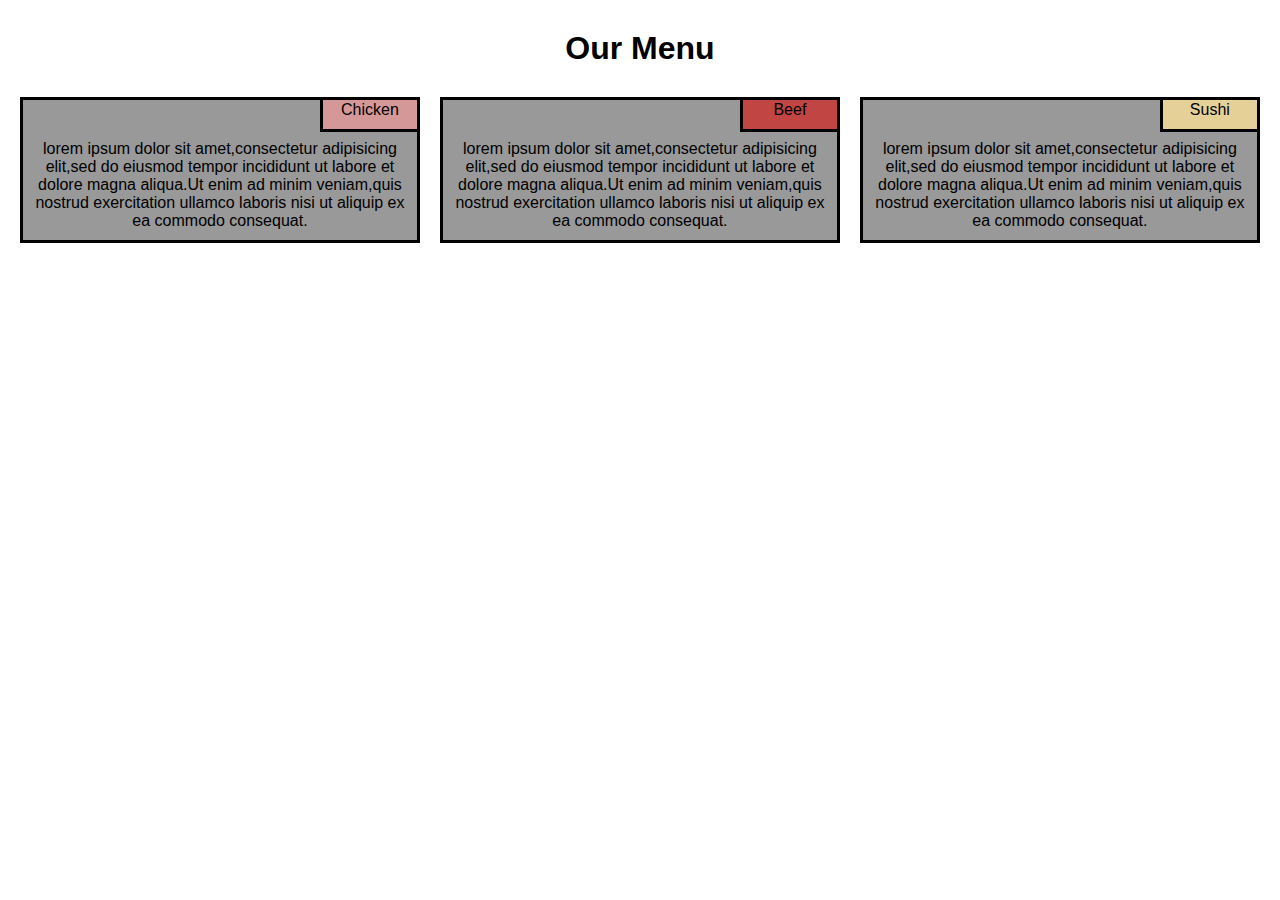
<file: Module2-Assignment/index.html>
<!DOCTYPE html>
<html>
    <head>
        <meta charset="utf-8">
        <meta name="viewport" content="width=device-width,initial-scale=1" >
        <title>Assignment Solution for Module-2</title>
        <link rel="stylesheet" href="styles.css">
    </head>
    <body>
        <h1>Our Menu</h1>
        <div class="col-lg-4 col-md-6 col-sm-12">
            <div class="box">
            <p class="name name1">Chicken</p>
            <p class="cont">lorem ipsum dolor sit amet,consectetur adipisicing elit,sed do eiusmod tempor incididunt ut labore et dolore magna aliqua.Ut enim ad minim veniam,quis nostrud exercitation ullamco laboris nisi ut aliquip ex ea commodo consequat.</p>
            </div>
        </div>
        <div class="col-lg-4 col-md-6 col-sm-12">
            <div class="box">
            <p class="name name2">Beef</p>
            <p class="cont">lorem ipsum dolor sit amet,consectetur adipisicing elit,sed do eiusmod tempor incididunt ut labore et dolore magna aliqua.Ut enim ad minim veniam,quis nostrud exercitation ullamco laboris nisi ut aliquip ex ea commodo consequat.</p>
            </div>
        </div>
        <div class="col-lg-4 col-md-12 col-sm-12">
            <div class="box">
            <p class="name name3">Sushi</p>
            <p class="cont">lorem ipsum dolor sit amet,consectetur adipisicing elit,sed do eiusmod tempor incididunt ut labore et dolore magna aliqua.Ut enim ad minim veniam,quis nostrud exercitation ullamco laboris nisi ut aliquip ex ea commodo consequat.</p>
            </div>
        </div>
    </body>
</html>
</file>
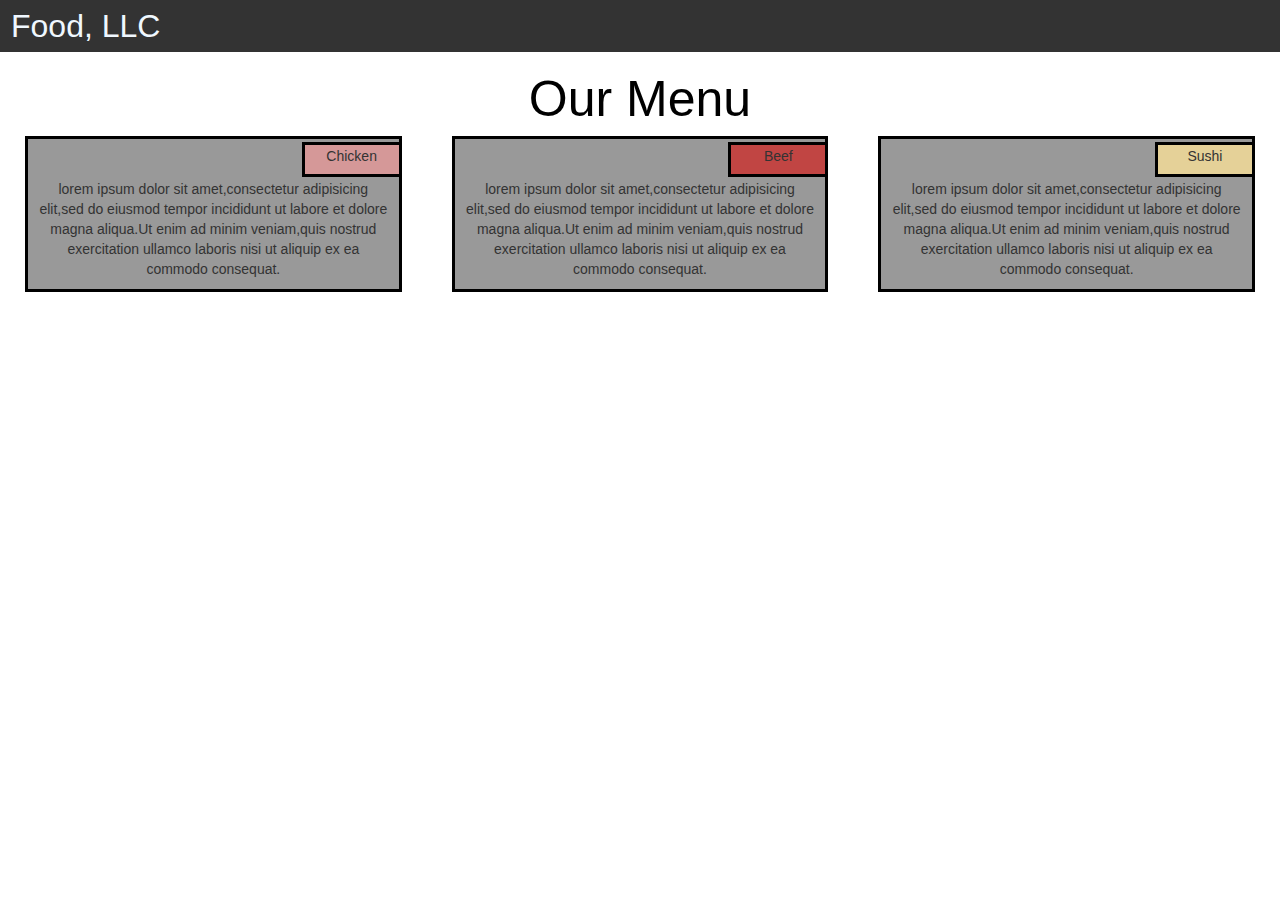
<file: Module3-Assignment/index.html>
<!DOCTYPE html>
<html>
<head>

<title>Module 3</title>

  <meta name="viewport" content="width=device-width, initial-scale=1">
  <link rel="stylesheet" href="https://maxcdn.bootstrapcdn.com/bootstrap/3.3.7/css/bootstrap.min.css">
  <script src="https://ajax.googleapis.com/ajax/libs/jquery/3.3.1/jquery.min.js"></script>
  <script src="https://maxcdn.bootstrapcdn.com/bootstrap/3.3.7/js/bootstrap.min.js"></script>

</head>

<meta name="viewport" content="width=device-width, initial-scale=1">
<link rel="stylesheet" type="text/css" href="style.css">



<body>


  <nav class="navbar" id="top">
    <div class="container-fluid">

      <div class="navbar-header">
        <button type="button" class="navbar-toggle" data-toggle="collapse" data-target="#myNavbar">
          <span class="icon-bar"></span>
          <span class="icon-bar"></span>
          <span class="icon-bar"></span> 
        </button>
        <a class="navbar-brand" href="#">Food, LLC</a>
      </div>

      <div class="collapse" id="myNavbar">
        <ul class="nav navbar-nav visible-xs">
          <li><a class="menu-item" href="#">Chicken</a></li>
          <li><a class="menu-item" href="#">Beef</a></li> 
          <li><a class="menu-item" href="#">Sushi</a></li> 
        </ul>
      </div>

    </div>
  </nav>

  <h1 class="main-title">Our Menu</h1>



  <div class="container-fluid">

    <div class="col-lg-4 col-md-6 col-sm-12">
        <div class="box">
        <p class="name name1">Chicken</p>
        <p class="cont">lorem ipsum dolor sit amet,consectetur adipisicing elit,sed do eiusmod tempor incididunt ut labore et dolore magna aliqua.Ut enim ad minim veniam,quis nostrud exercitation ullamco laboris nisi ut aliquip ex ea commodo consequat.</p>
        </div>
    </div>
    <div class="col-lg-4 col-md-6 col-sm-12">
        <div class="box">
        <p class="name name2">Beef</p>
        <p class="cont">lorem ipsum dolor sit amet,consectetur adipisicing elit,sed do eiusmod tempor incididunt ut labore et dolore magna aliqua.Ut enim ad minim veniam,quis nostrud exercitation ullamco laboris nisi ut aliquip ex ea commodo consequat.</p>
        </div>
    </div>
    <div class="col-lg-4 col-md-12 col-sm-12">
        <div class="box">
        <p class="name name3">Sushi</p>
        <p class="cont">lorem ipsum dolor sit amet,consectetur adipisicing elit,sed do eiusmod tempor incididunt ut labore et dolore magna aliqua.Ut enim ad minim veniam,quis nostrud exercitation ullamco laboris nisi ut aliquip ex ea commodo consequat.</p>
        </div>
    </div>

  </div>


  </body>
</html>
</file>
<file: Module2-Assignment/styles.css>
* {
    box-sizing: border-box;
}

body {
    margin:0px;
    padding: 10px;
    font-family: 'qdbettersans','Comic Sans MS',sans-serif;
}

h1 {
    margin: 20px;
    text-align: center;
    padding-bottom:10px;
}

.box {
    width:100%;
    overflow:none;
}

.name {
    overflow: none;
    text-align: center;
    float: right;
    width:100px;
    border: 3px solid black;
    margin-right: 10px;
    margin-top: 0px;
    height: 35px;
    padding: 1px;
    position:relative; 
}

.cont {
    overflow: none;
    text-align: center;
    float: right;
    border: 3px solid black;
    height:auto ;
    margin:10px;
    padding: 10px;   
    padding-top: 40px;
    margin-top:-51px;
    background-color: #999999;
}

.name1 {
    background-color:#d59898;
}

.name2 {
    background-color: #c14543;
}

.name3 {
    background-color: #e5d198;
}

@media (min-width:972px) {
    .col-lg-4 {
        width: 33.33%;
        float:left;
    }
}

@media (min-width:768px) and (max-width:971px) {
    .col-md-6 {
        width: 50%;
        float:left;
    }

    .col-md-12 {
        width: 100%;
        float:left;
    }
}

@media (max-width:767px) {
    .col-sm-12 {
        width: 100%;
        float:left;
    }
}
</file>
<file: Module3-Assignment/style.css>
.container-fluid{
	margin: 0;
	padding: 0;
	font-family: 'qdbettersans','Comic Sans MS',sans-serif;
}

.navbar{
	border-radius: 0px;
	background-color: rgba(0,0,0,0.8);
	height:auto;
}

.navbar-brand{
	font-size: xx-large;
 	color: aliceblue;
  	padding-left: 25px;
}

.navbar-brand:hover{
	color: aliceblue;
}

.nav{
	margin: 0;
	padding: 0;
}

.navbar-nav{
  font-size: 25px;
  text-align: center;
  margin: 0;
  padding: 0;
}

.navbar-toggle{
	border: 2px solid white;
	margin-right: 25px;
}

.icon-bar{
	background-color: white;
}


.main-title{
  margin-bottom: 15px;
  text-align: center;
  color: #000000;
  font-size: 50px;
  font-family: 'qdbettersans','Comic Sans MS',sans-serif;
}

li{
	box-sizing: border-box;
	width: 100%;
}

.menu-item{
	padding: 0;
	margin: 0;
	width: 100%;
	background-color: white;
	border-bottom: 1px solid black;
	color: black;
	display: block;
}

.menu-item:hover{
	background-color: rgba(0,0,0,0.9);
	color: rgba(0,0,0,0.4);
}

.box {
    width:100%;
    overflow:none;
}

.name {
    overflow: none;
    text-align: center;
    float: right;
    width:100px;
    border: 3px solid black;
    margin-right: 10px;
    margin-top: 0px;
    height: 35px;
    padding: 1px;
    position:relative; 
}

.cont {
    overflow: none;
    text-align: center;
    float: right;
    border: 3px solid black;
    height:auto ;
    margin:10px;
    padding: 10px;   
    padding-top: 40px;
    margin-top:-51px;
    background-color: #999999;
}

.name1 {
    background-color:#d59898;
}

.name2 {
    background-color: #c14543;
}

.name3 {
    background-color: #e5d198;
}
</file>
